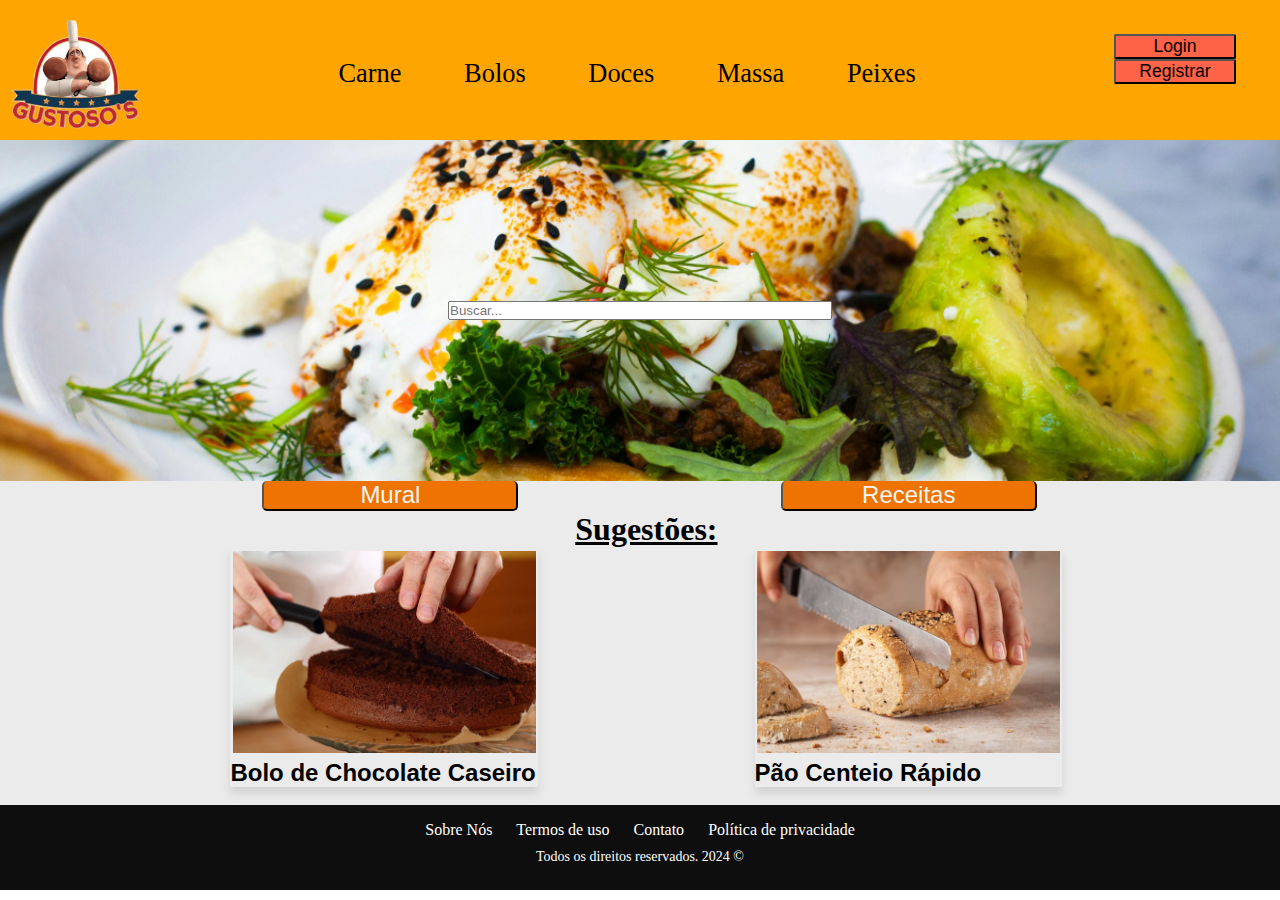
<file: index.html>
<!DOCTYPE html>
<html lang="pt-br">
  <head>
    <meta charset="UTF-8" />
    <meta name="viewport" content="width=device-width, initial-scale=1.0" />
    <link rel="stylesheet" type="text/css" href="style.css">
    <link rel="shortcut icon" href="Imagens/favicon.ico" type="image/x-icon">
    <title>Receitas Gustoso's</title>
    <meta
      name="description"
      content="High-performance HTML based website template."
    />
  </head>
  <body>
    <header>
        <img src="Imagens/logo.png" alt="Logo" id="Logo">
        <nav class="login-register">
            <button>Login</button>
            <button>Registrar</button>
        </nav>
        <nav class="navigation">
            <a  href="#">Carne</a>
            <a  href="#">Bolos</a>
            <a  href="#">Doces</a>
            <a  href="#">Massa</a>
            <a  href="#">Peixes</a>
        </nav>
    </header>
    <main>
        <div id="img-busca">
           <img src="Imagens/Comida3.jpg" alt="principal" class="imagem-toda">
            <div class="busca">
            <input type="text" placeholder="Buscar...">
            </div>
        </div>
        <div id="MuralReceitaButton">
            <button class="mural">Mural</button>
            <button class="receita">Receitas</button>
        </div> 
            <h1 id="sugestao">Sugestões:</h1>
            <div class="Duaslistas">
                <div id="listabolo">
                    <a href="#" class="clicarBolo">
                    <img src="Imagens/bolovdd.jpg" alt="Bolo" class="imgbolo">
                    <h2 class="descricaoBolo"> Bolo de Chocolate Caseiro</h2>
                     </a>
               </div>
               <br>
               <div id="listapao">
                <a href="#" class="clicarPao">
                <img src="Imagens/pao.avif" alt="Pão" class="imgpao">
                <h2 class="descricaoPao">Pão Centeio Rápido</h2>
                </a>
          </div>
            </div>
         <p>
        &nbsp;
         </p>
    </main>
    <footer>
         <div class="footer-links">
             <a href="#">Sobre Nós</a> 
             <a href="#">Termos de uso</a>
             <a href="#">Contato</a>
             <a href="#">Política de privacidade</a>
         </div>
          <p>Todos os direitos reservados. 2024 ©</p>
    </footer>
</body>
</html>
</file>
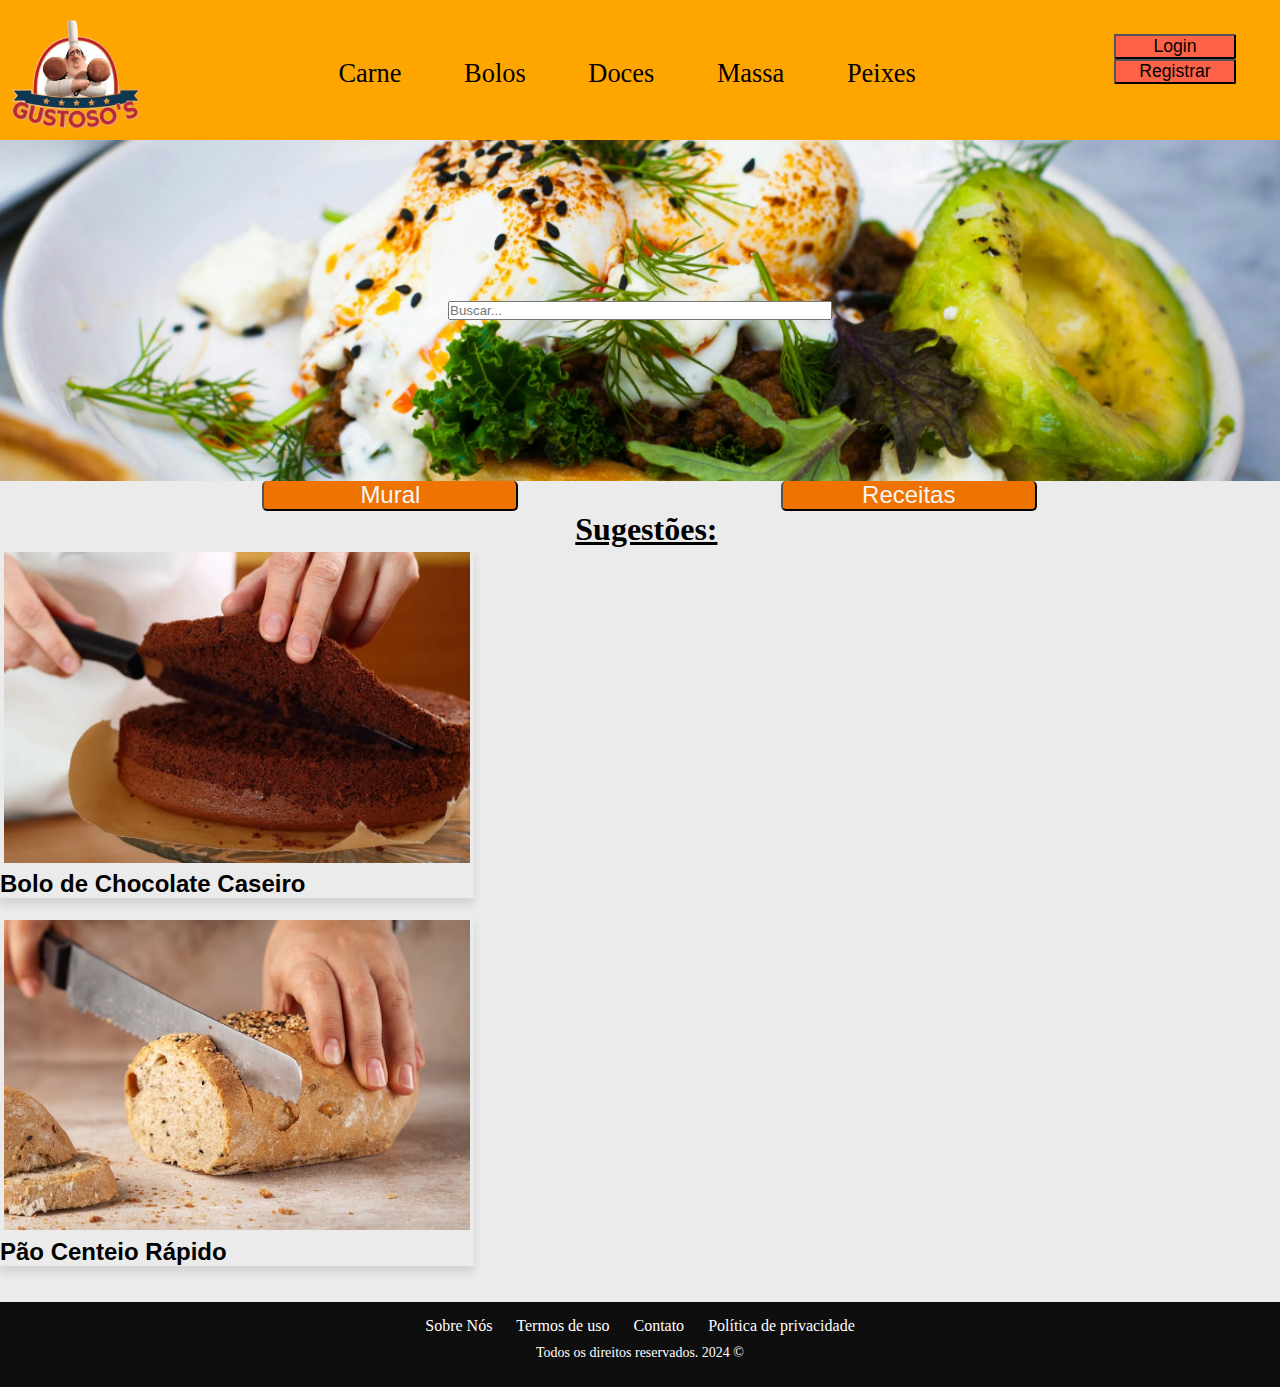
<file: projeto.html>
<!DOCTYPE html>
<html lang="pt-br">
<head>
    <meta charset="UTF-8">
    <meta name="viewport" content="width=device-width, initial-scale=1.0">
    <link rel="stylesheet" type="text/css" href="style.css">
    <link rel="shortcut icon" href="favicon.ico" type="image/x-icon">
    <title>Receitas Gustoso's</title>
</head>
<body>
    <header>
        <img src="logo.png" alt="Logo" id="Logo">
        <nav class="login-register">
            <button>Login</button>
            <button>Registrar</button>
        </nav>
        <nav class="navigation">
            <a  href="#">Carne</a>
            <a  href="#">Bolos</a>
            <a  href="#">Doces</a>
            <a  href="#">Massa</a>
            <a  href="#">Peixes</a>
        </nav>

    </header>
    <main>
        <div id="img-busca">
           <img src="Comida3.jpg" alt="principal" class="imagem-toda">
            <div class="busca">
            <input type="text" placeholder="Buscar...">
            </div>
        </div>
        <div id="MuralReceitaButton">
            <button class="mural">Mural</button>
            <button class="receita">Receitas</button>
        </div> 
            <h1 id="sugestao">Sugestões:</h1>
        <div id="listabolo">
             <a href="#" class="clicarBolo">
             <img src="bolo.webp" alt="Bolo" class="imgbolo">
             <h2 class="descricaoBolo"> Bolo de Chocolate Caseiro</h2>
              </a>
        </div>
         <br>
        <div id="listapao">
              <a href="#" class="clicarPao">
              <img src="pao.avif" alt="Pão" class="imgpao">
              <h2 class="descricaoPao">Pão Centeio Rápido</h2>
              </a>
        </div>
         <br>
         <p>
        &nbsp;
         </p>
    </main>
    <footer>
         <div class="footer-links">
             <a href="#">Sobre Nós</a> 
             <a href="#">Termos de uso</a>
             <a href="#">Contato</a>
             <a href="#">Política de privacidade</a>
         </div>
          <p>Todos os direitos reservados. 2024 ©</p>
    </footer>
</body>
</html>
</file>
<file: style.css>
@import url("https://fonts.google.com/specimen/Inter");
*{
    margin:0;
    padding: 0;
    box-sizing: border-box;
}

#Logo{
    width: 150px;
    margin:0;
    margin-top: -10px;
    position: absolute;  
}
header{    
    width:100%;
    background-color: orange;
}
.login-register {
    position: absolute;
    top: 3.8%;
    left: 87%;
    width: 9.6%;
    justify-content: space-between;
}
.login-register button{
    width: 100%;
    border-radius: 2px;
    background-color:tomato;
    color: black;
    cursor: pointer;
    transition: background-color 0.3s ease;
    display: flex;
    justify-content: center;
    font-size: 1.1em;
    font-weight: 500;
    transition: .5s;
}
.login-register button:hover {
    background-color: #0056b3;
    color: white;
}
.navigation {
    font-size: 150%;
    width: 50%;
    height: 140px;
    margin-top: 0;
    margin-left: 24%;
    display: flex;
    justify-content: space-around;
    flex-wrap: wrap;
    align-items: center;
    text-align: center;
}

.navigation a {
    margin-top: 1%;
    text-decoration: none;
    font-size: 1.1em;
    font-weight: 500;
    color: black;
    position: relative;
}

.navigation a::after {
    content: '';
    position: absolute;
    bottom: -5px; 
    left: 0%; 
    transform: translateX(-50%);
    width: 100%;
    height: 3px;
    background: black;
    border-radius: 2px;
    transform-origin: right;
    transform: scaleX(0);
    transition: transform 0.5s;
}

.navigation a:hover::after {
    transform: scaleX(1);
    transform-origin: left;
}
main {
    background-color: rgb(235, 235, 235);
}
.imagem-toda{
    width: 100%;
    height: auto;
    position: relative;
}
#img-busca{
    display:flex;
    justify-content: center;
    align-items: center;
}
.busca {
    width: 100%;
    height: auto;    
    position: absolute;
    display:flex;
    justify-content: center;
}
.busca input{
    width: 30%;
    height: auto;
}
#MuralReceitaButton {
    width: 100%;
    display: flex;

}
#MuralReceitaButton button:hover{   
    background-color:  #ff8717;
    color: yellow;
}
.mural,
.receita {
    border-radius: 5px;
    width: 20%;
    justify-content: space-between;
    margin-left: 20.5%;
    background-color: #ee7300;
    cursor: pointer;
    font-size: 1.5em;
    border-top: none;
    color: whitesmoke;
    margin-top: 0;
}
@media screen and (max-width: 768px) {
    #Logo{
        width: 20.2%;
    }
    .mural, .receita{
        font-size: 1em;
    }
        .duasListas{
            background-color: rgb(235, 235, 235);
            padding: 0;
            height: auto;
            display: flex;
            justify-content: space-between;
            flex-direction: column;
            margin-left: 13%;
        }
        .login-register {
            left: 85%;        
            width: 13%;
            height: auto;
            justify-content: space-between;
            flex-wrap: column;
        }
        .login-register button{
            font-size: 0.6em;
            font-weight: 500;
        }
        .navigation {
            font-size: 120%;
            width: 52.5%;
            height: 140px;
            margin-left: 25%;
            display: flex;            
            justify-content: space-around;
        }
       
    }
#sugestao{
    display: flex;
    text-align: center;
    width: 100%;
    padding-left: 1%;
    justify-content: center;
    height: 2%;
    text-decoration: underline;
    font-size: 2em;
}
.duasListas{
    background-color: rgb(235, 235, 235);
    width: 80%;
    padding: 0;
    height: auto;
    display: flex;
    justify-content: space-between;
    margin-left: 13%;
}
#listabolo{
    background-color: rgb(235, 235, 235);
    box-shadow: 0px 7px 8px lightgray;
    padding: 0px;
    display: flex;
    flex-direction: column;
    font-family: 'Lucida Sans', 'Lucida Sans Regular', 'Lucida Grande', 'Lucida Sans Unicode', Geneva, Verdana, sans-serif, "Courier New", monospace;
}
#listapao{
     background-color: rgb(235, 235, 235);
    box-shadow: 0px 7px 8px lightgray;
    padding: 0%;
    display: flex;
    flex-direction: column;
    font-family: 'Lucida Sans', 'Lucida Sans Regular', 'Lucida Grande', 'Lucida Sans Unicode', Geneva, Verdana, sans-serif, "Courier New", monospace;

}
#listabolo{
    width: 37%;
    display: flex;
}
#listabolo a{
    text-decoration: none;
    color: black;
}
#listapao{
    width: 37%;
    padding: 0;
}
#listapao a{
    text-decoration: none;
    color: black;
}
.imgbolo{
    width: 99.2%;
    padding-top: 0.8%;
    padding-left: 0.8%;
    transition: transform .5s;

}
.imgbolo:hover{
    transform:scale(1.1,1.1);

}
.imgpao{
    width: 99.2%;
    padding-top: 0.8%;
    padding-left: 0.8%;
    transition: transform .5s;
}
.imgpao:hover{
    transform:scale(1.1,1.1);
}
.descricaoBolo, .descricaoPao{
    margin-top: 0.7%;
}

.Duaslistas{
    width: 65%;
    margin-left: 18%;
    flex-wrap: wrap;
    display: flex;
    justify-content: space-between;
}

footer {
    background-color: rgb(14, 14, 14);
    color: #ffffff;
    padding: 2%;
    text-align: center;
}

.footer-links {
    margin-bottom: 10px;
    margin-top: -10px;
    flex-wrap: wrap;
}

.footer-links a {
    color: #ffffff;
    margin: 0 10px;
    text-decoration: none;
}

.footer-links a:hover {
    text-decoration: underline;
}

footer p {
    margin-top: 10px;
    font-size: 14px;
}
</file>
